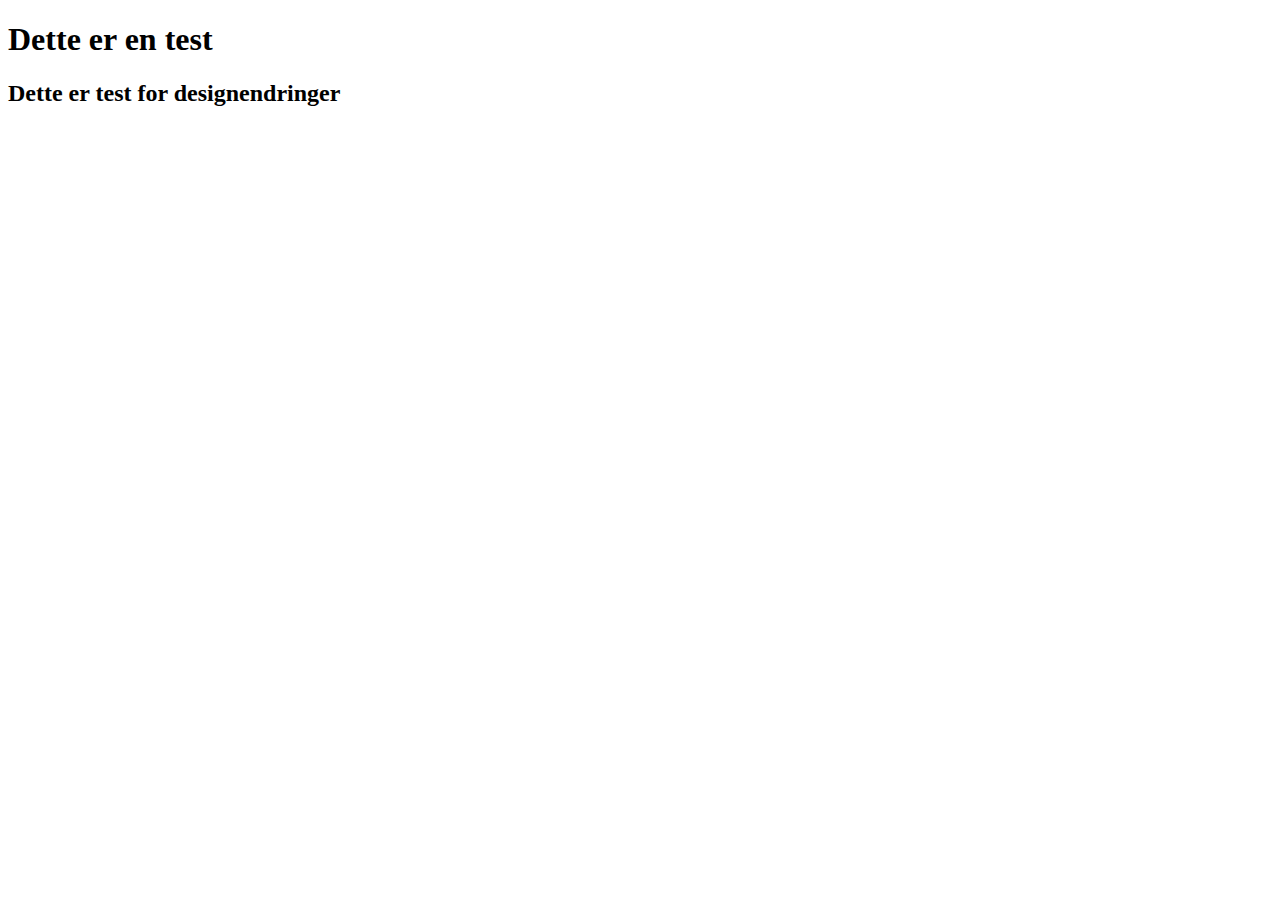
<file: index.html>
<!DOCTYPE html>
<html lang="no">
<head>
    <meta charset="UTF-8">
    <meta name="viewport" content="width=device-width, initial-scale=1.0">
    <meta http-equiv="X-UA-Compatible" content="ie=edge">
    <title>Document</title>
</head>
<body>
    <h1>Dette er en test</h1>
    <h2>Dette er test for designendringer</h2>
</body>
</html>
</file>
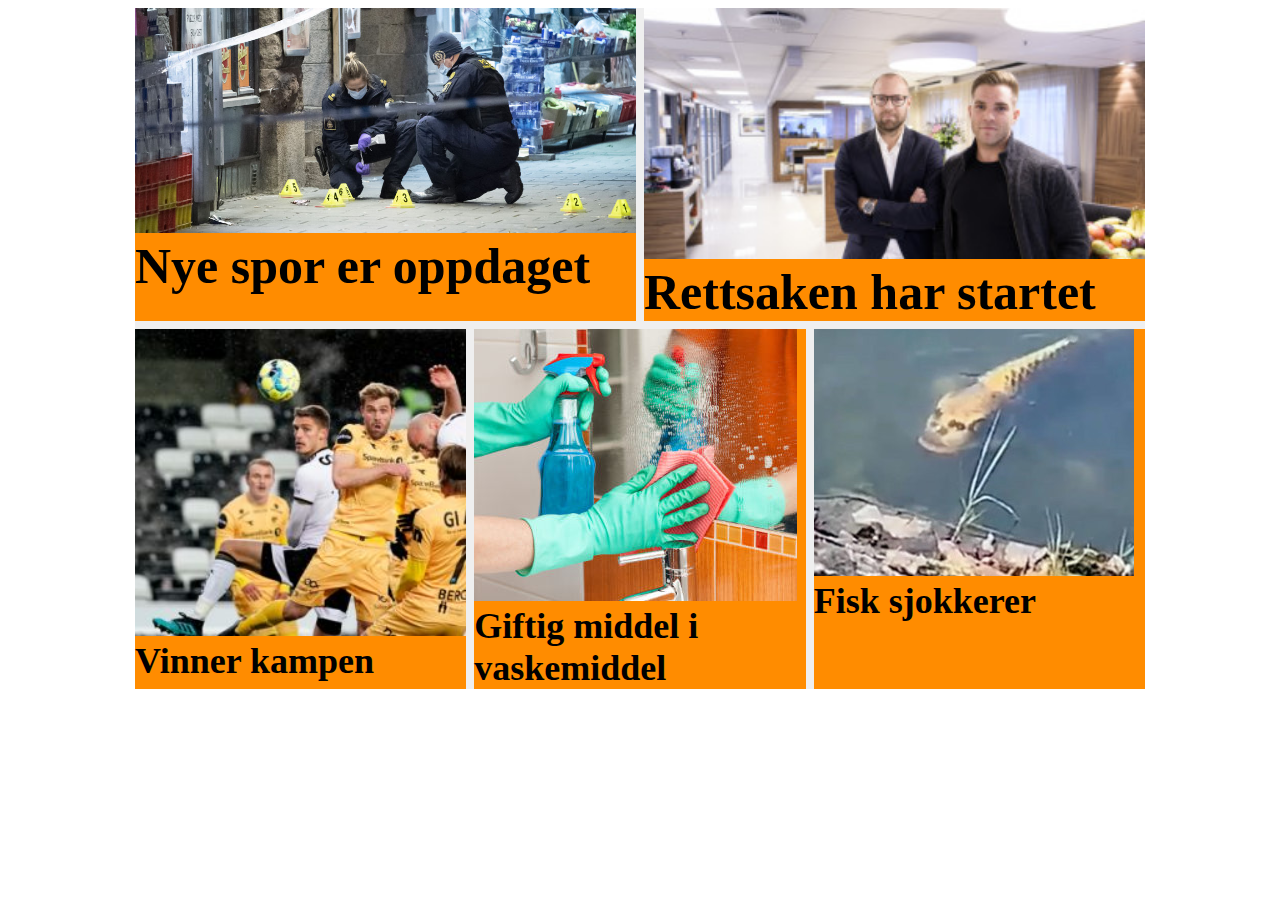
<file: dagbladet/index.html>
<!DOCTYPE html>
<html lang="no">
<head>
    <meta charset="UTF-8">
    <meta name="viewport" content="width=device-width, initial-scale=1.0">
    <meta http-equiv="X-UA-Compatible" content="ie=edge">
    <title>Dagbladet - alltid foran</title>
    <link rel="stylesheet" href="./index.css">
</head>

<body>
    <section class="nyheter">
        <article class="nyhet col-3">
            <img class="bilde" src="./db-bilder/bilde-6.jpg" title="Nye spor oppdaget">
            <h1 class="stor-tekst">Nye spor er oppdaget</h1>
        </article>

        <article class="nyhet col-3">
            <img class="bilde" src="./db-bilder/bilde1.jpeg" title="Rettsaken har startet">
            <h1 class="stor-tekst">Rettsaken har startet</h1>
        </article>

        <article class="nyhet col-2">
            <img class="bilde" src="./db-bilder/bilde-2.jpg" title="Vinner kampen"> 
            <h1>Vinner kampen</h1>
        </article>

        <article class="nyhet col-2">
            <img src="./db-bilder/bilde-3.jpg">
            <h1>Giftig middel i vaskemiddel</h1>
        </article>

        <article class="nyhet col-2">
            <img src="./db-bilder/bilde-7.jpg" title="Fisk sjokkerer">
            <h1>Fisk sjokkerer</h1>
        </article>

    </section>


</body>

</html>
</file>
<file: dagbladet/index.css>
.nyheter {
    max-width: 1010px;
    background-color: #eeee;
    margin: auto;

    display: grid;
    grid-template-columns: repeat(6, 1fr);
    gap: 8px;

}

.nyhet {
    background-color: darkorange;

}

.col-2 {
    grid-column: span 2;
}

.col-3 {
    grid-column: span 3;
}

.bilde {
    width: 100%;
}

h1 {
    margin: 0;
    color: black;
    font-family: 'Times New Roman', Times, serif;
    font-size: 36px;
}

.stor-tekst {
    font-size: 50px;
}
</file>
